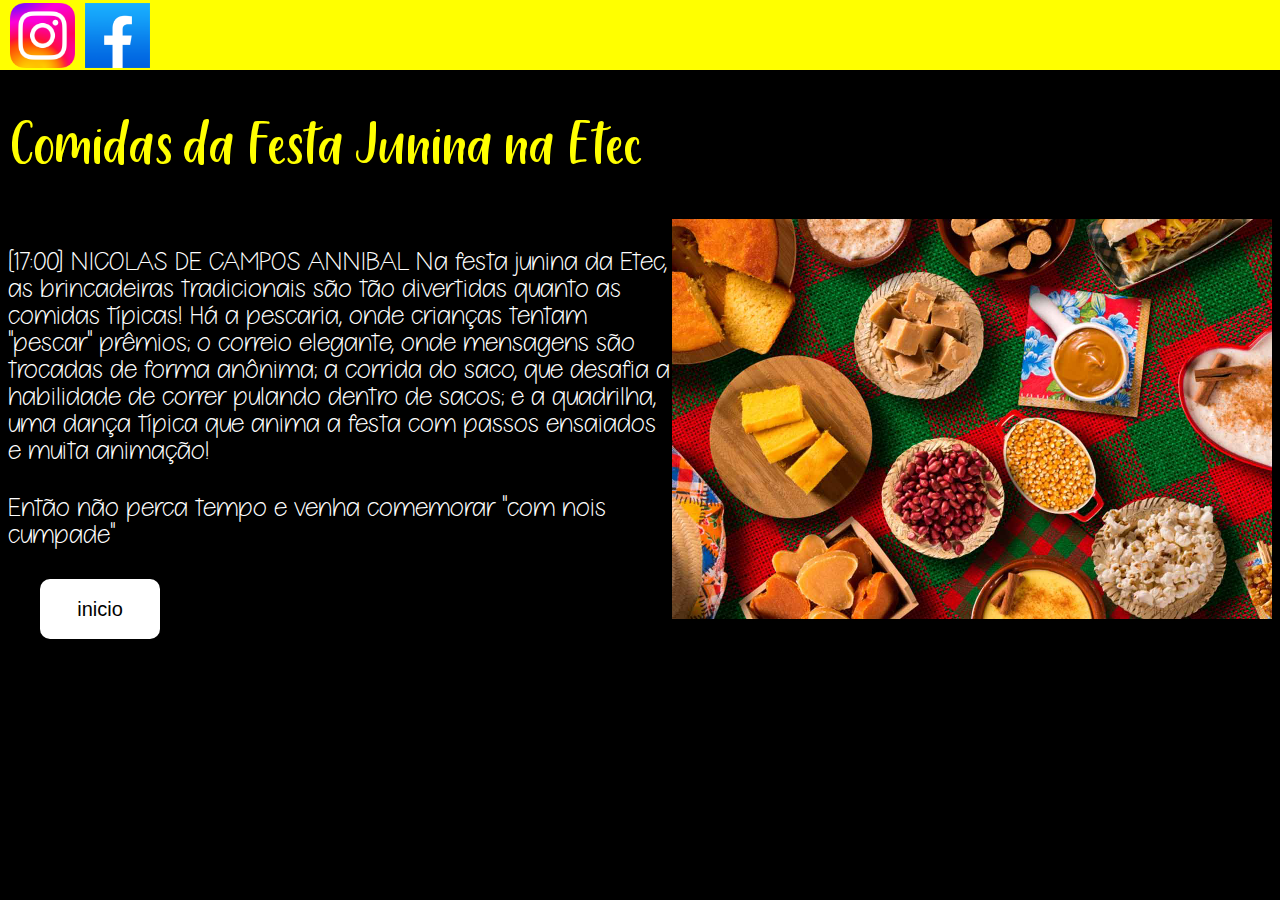
<file: paginas secundarias/brincadeiras.html>
<!DOCTYPE html>
<html lang="en">
<head>
    <meta charset="UTF-8">
    <meta name="viewport" content="width=device-width, initial-scale=1.0">
    <title>Brincadeiras</title>
    <link rel="stylesheet" href="../style2.css">
</head>
<body  class="body">
    <div class="pagina">
        <div class="barra">
           <a href="https://www.instagram.com/etecct_oficial/"><img src="../img/instagram.webp" alt="" srcset="" class="redesSociais"></a>   
            <a href="https://www.facebook.com/profile.php?id=209832282390839&_rdr"><img src="../img/Facebook.png" alt="" class="redesSociais"></a>  
           </div>
           <h1 class="titulo">
            Comidas da Festa Junina na Etec
           </h1>
<div class="corpo">
    <div class="texto">
<p class="texto1">
    [17:00] NICOLAS DE CAMPOS ANNIBAL
    Na festa junina da Etec, as brincadeiras tradicionais são tão divertidas quanto as comidas típicas! Há a pescaria, onde crianças tentam "pescar" prêmios; o correio elegante, onde mensagens são trocadas de forma anônima; a corrida do saco, que desafia a habilidade de correr pulando dentro de sacos; e a quadrilha, uma dança típica que anima a festa com passos ensaiados e muita animação!
</p>
<p class="texto1">
 Então não perca tempo e venha comemorar "com nois cumpade"
</p>
<a href="../index.html"><button class="botao">inicio</button></a>
</div>
<div class="imagem">
    <img src="../img/festa_junina_receitas_destaque_zona_sul.jpg" alt="" class="img">
    </div>
</div>
    </div>
</body>
</html>
</file>
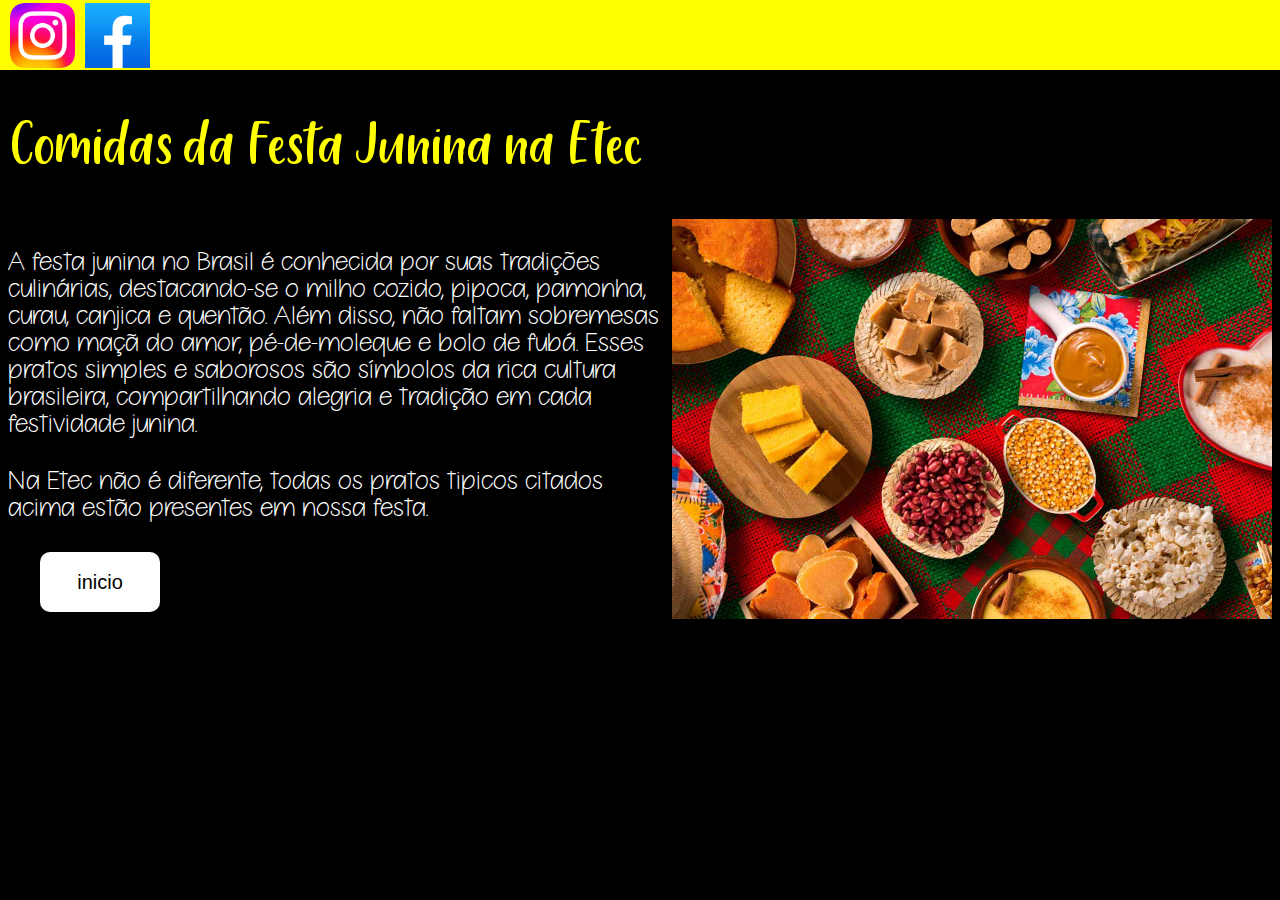
<file: paginas secundarias/comidas.html>
<!DOCTYPE html>
<html lang="en">
<head>
    <meta charset="UTF-8">
    <meta name="viewport" content="width=device-width, initial-scale=1.0">
    <title>Comidas</title>
    <link rel="stylesheet" href="../style2.css">
</head>
<body  class="body">
    <div class="pagina">
        <div class="barra">
           <a href="https://www.instagram.com/etecct_oficial/"><img src="../img/instagram.webp" alt="" srcset="" class="redesSociais"></a>   
            <a href="https://www.facebook.com/profile.php?id=209832282390839&_rdr"><img src="../img/Facebook.png" alt="" class="redesSociais"></a>  
           </div>
           <h1 class="titulo">
            Comidas da Festa Junina na Etec
           </h1>
<div class="corpo">
    <div class="texto">
<p class="texto1">
    A festa junina no Brasil é conhecida por suas tradições culinárias, destacando-se o milho cozido, pipoca, pamonha, curau, canjica e quentão. Além disso, não faltam sobremesas como maçã do amor, pé-de-moleque e bolo de fubá. Esses pratos simples e saborosos são símbolos da rica cultura brasileira, compartilhando alegria e tradição em cada festividade junina.
</p>
<p class="texto1">
    Na Etec não é diferente, todas os pratos tipicos citados acima estão presentes em nossa festa.
</p>
<a href="../index.html"><button class="botao">inicio</button></a>
</div>
<div class="imagem">
    <img src="../img/festa_junina_receitas_destaque_zona_sul.jpg" alt="" class="img">
    </div>
</div>
    </div>
</body>
</html>
</file>
<file: style2.css>
.barra {
    background-color: yellow;
    position: fixed;
    top: 0;
    left: 0;
    right: 0;
    height: 70px;
    display: flex;
    
  }
  .redesSociais{
    width: 65px;
    height: 65px;
    margin-left: 10px;
    margin-top: 2.5px;
  }
  .botaoD{
   height: 75px;
   width: 100px;
  }
  @font-face {
    font-family:'fonte pra titulos';
    src: url(./fontes/212\ Leahlee\ Sans.ttf);
}
@font-face {
    font-family:'fonte pro corpo' ;
    src: url(./fontes/212\ Orion\ Sans\ PERSONAL\ USE.ttf);
}
.botao{
    position: absolute fixed;
    font-size: 20px;
    border-radius: 10px;
    width: 120px;
    height: 60px;
    border: rgb(0, 0, 0) ;
    margin-right: 20px;
    transition: all 1s;
      transform: translateX(0) scale(1);
      background-color: white;
    margin-left: 2pc;
    }
    .botao1{
        position: absolute fixed;
    border-radius: 10px;
    width: 85px;
    height: 40px;
    border: black ;
    margin-right: 20px;
    background-color: darkgray;padding-top: 5px;
    color: white;
    }
    :hover.botao,
    :focus.botao{
     transition: 0.5s;
        transform: scale(1.2);
        background-color: yellow;
    }
    .body{
    background-color: black;
    }
    .titulo{
        color:yellow;
        font-family: 'fonte pra titulos';
        font-size: 60px;
        font-weight: 300;
        margin-top: 7pc;
    }
    .explicacoes{
        font-family: 'fonte pra titulos';
        color: yellow;
        font-size: 45px;
        font-weight: 200;
    }
    .corpo{
        display: flex;
    
    }
    .texto1{
       font-family: 'fonte pro corpo';
        color: white;
        font-size: 30px
    }
    .img{
        height: 400px;
        width: 600px;
        margin-bottom: 5pc;
    }
</file>
